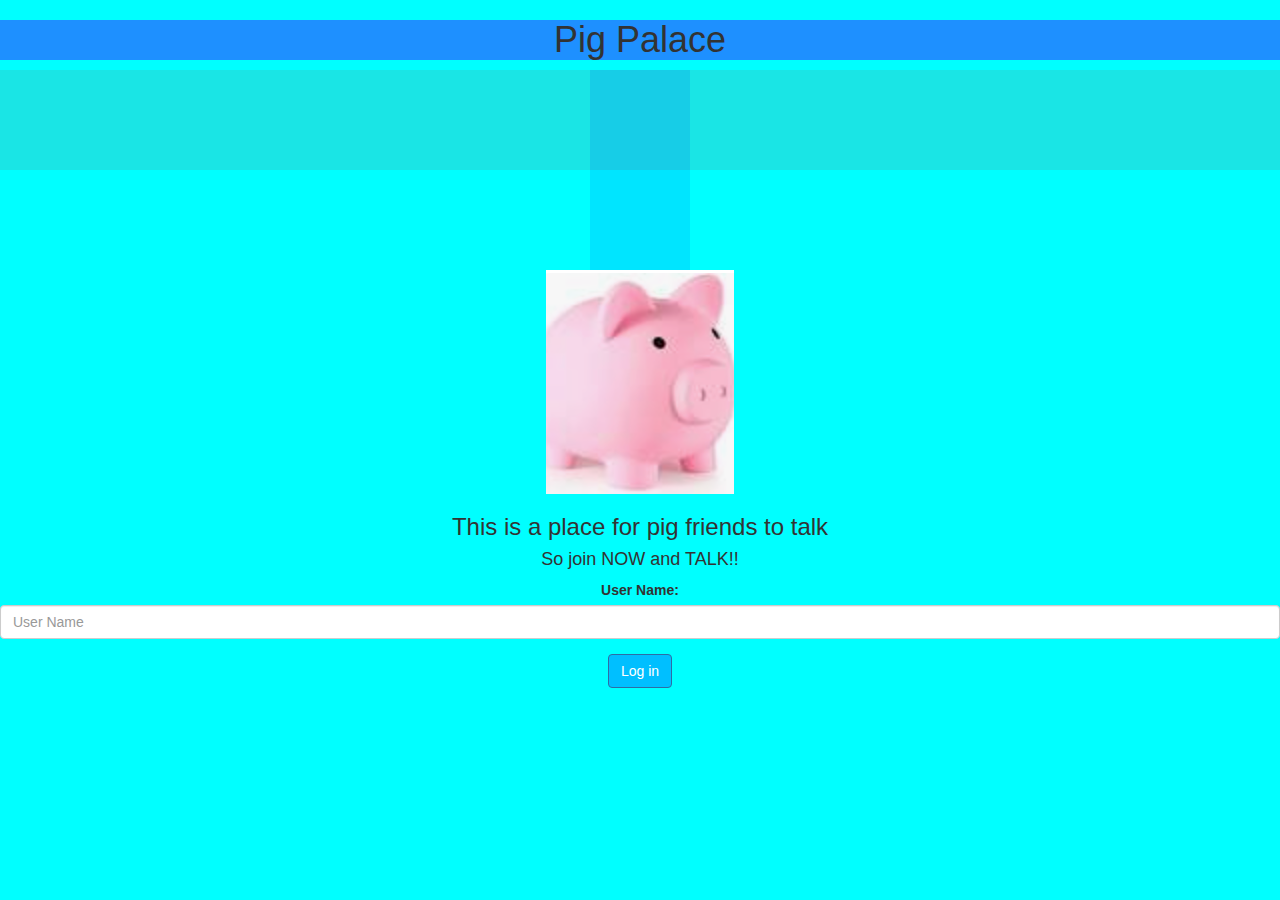
<file: index.html>
<!DOCTYPE html>
<html>
<head>
   <title>Kwitter</title>
<link href="https://fonts.googleapis.com/css?family=Yeon+Sung&display=swap" rel="stylesheet"><meta name="viewport" content="width=device-width, initial-scale=1">
 
<link rel="stylesheet" href="https://maxcdn.bootstrapcdn.com/bootstrap/3.4.0/css/bootstrap.min.css">
<script src="https://ajax.googleapis.com/ajax/libs/jquery/3.4.1/jquery.min.js"></script>
<script src="https://maxcdn.bootstrapcdn.com/bootstrap/3.4.0/js/bootstrap.min.js"></script>
 
<link rel="stylesheet" type="text/css" href="kwitter.css">
<script src="kwitter.js"></script>
</head>
<body>
<center>
   <h1 class="header">
       Pig Palace 
</h1>
<div style="height: 100px; background-color: rgba(255,0,0,0.1);"> <div class="mh-100" style="width: 100px; height: 200px; background-color: rgba(0,0,255,0.1);"></div> 
   <img src="Pig.png" class="logo">
       <h3 >This is a place for pig friends to talk</h3>
       <h4 >So join NOW and TALK!!</h4>
       <div class="form-group">
         <label >User Name:</label>
       <input type="text" id="user_name" class="form-control" placeholder="User Name">
       </div>
       <button id="login_button" class="btn btn-primary" onclick="addUser()">Log in</button>
       
       <br><br>
   </div>
</center>
</body>
</html>
</file>
<file: kwitter.css>
html , body 
{
height: 100;
margin: 0;
}

body
{
    background-color: cyan;
}
.header
{
    background-color:dodgerblue;
}

#login_button
{
    background-color: deepskyblue;
}
</file>
